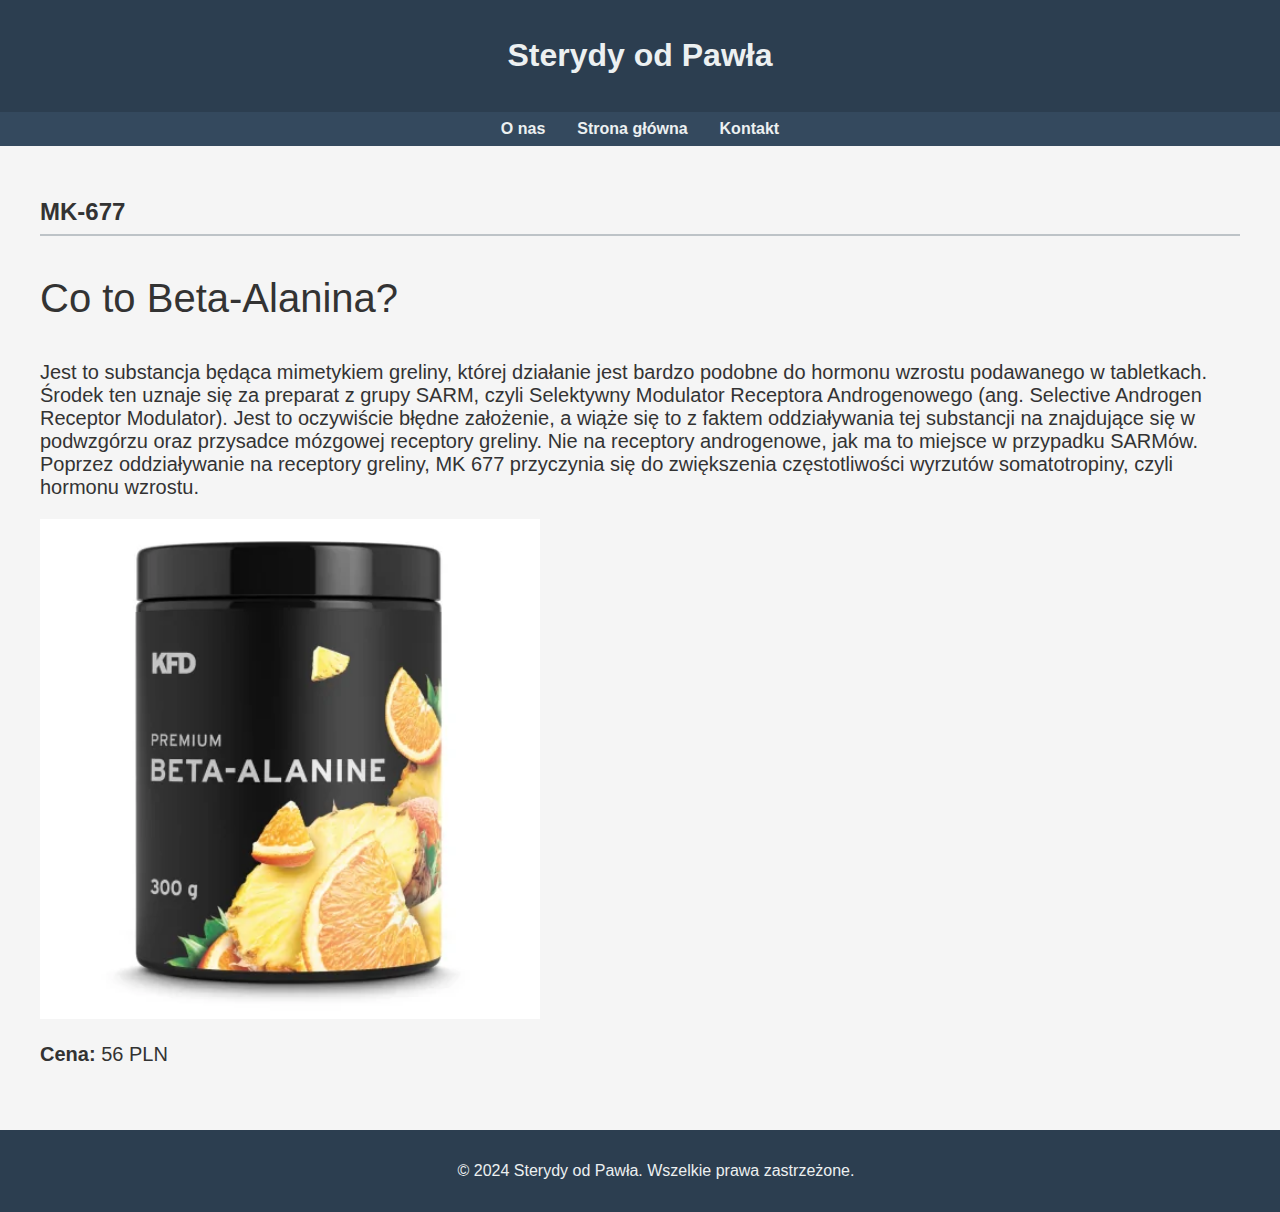
<file: beta.html>
<!DOCTYPE html>
<html lang="pl">
<head>
    <meta charset="UTF-8">
    <meta name="viewport" content="width=device-width, initial-scale=1.0">
    <title>Produkt 1 - Sterydy od Pawła</title>
    <link rel="stylesheet" href="styles.css">
</head>
<body>
    <header>
        <h1>Sterydy od Pawła</h1>
    </header>
    <nav>
        <ul>
            <li><a href="onas.html">O nas</a></li>
            <li><a href="index.html">Strona główna</a></li>
            <li><a href="kontak.html">Kontakt</a></li>
        </ul>
    </nav>
    <main>
        <section id="product-details">
            <h2>MK-677</h2>
            <p class="opis">Co to Beta-Alanina?</p>
            <p class="opiss">Jest to substancja będąca mimetykiem greliny, której działanie jest bardzo podobne do hormonu wzrostu podawanego w tabletkach. Środek ten uznaje się za preparat z grupy SARM, czyli Selektywny Modulator Receptora Androgenowego (ang. Selective Androgen Receptor Modulator). Jest to oczywiście błędne założenie, a wiąże się to z faktem oddziaływania tej substancji na znajdujące się w podwzgórzu oraz przysadce mózgowej receptory greliny.
             Nie na receptory androgenowe, jak ma to miejsce w przypadku SARMów. Poprzez oddziaływanie na receptory greliny, MK 677 przyczynia się do zwiększenia częstotliwości wyrzutów somatotropiny, czyli hormonu wzrostu.</p>
             <img src="beta.jpg" alt="Produkt 1" width="500px">
            
            <p class="ccc"><strong>Cena:</strong> 56 PLN</p>
        </section>
    </main>
    <footer>
        <p>&copy; 2024 Sterydy od Pawła. Wszelkie prawa zastrzeżone.</p>
    </footer>
</body>
</html>
</file>
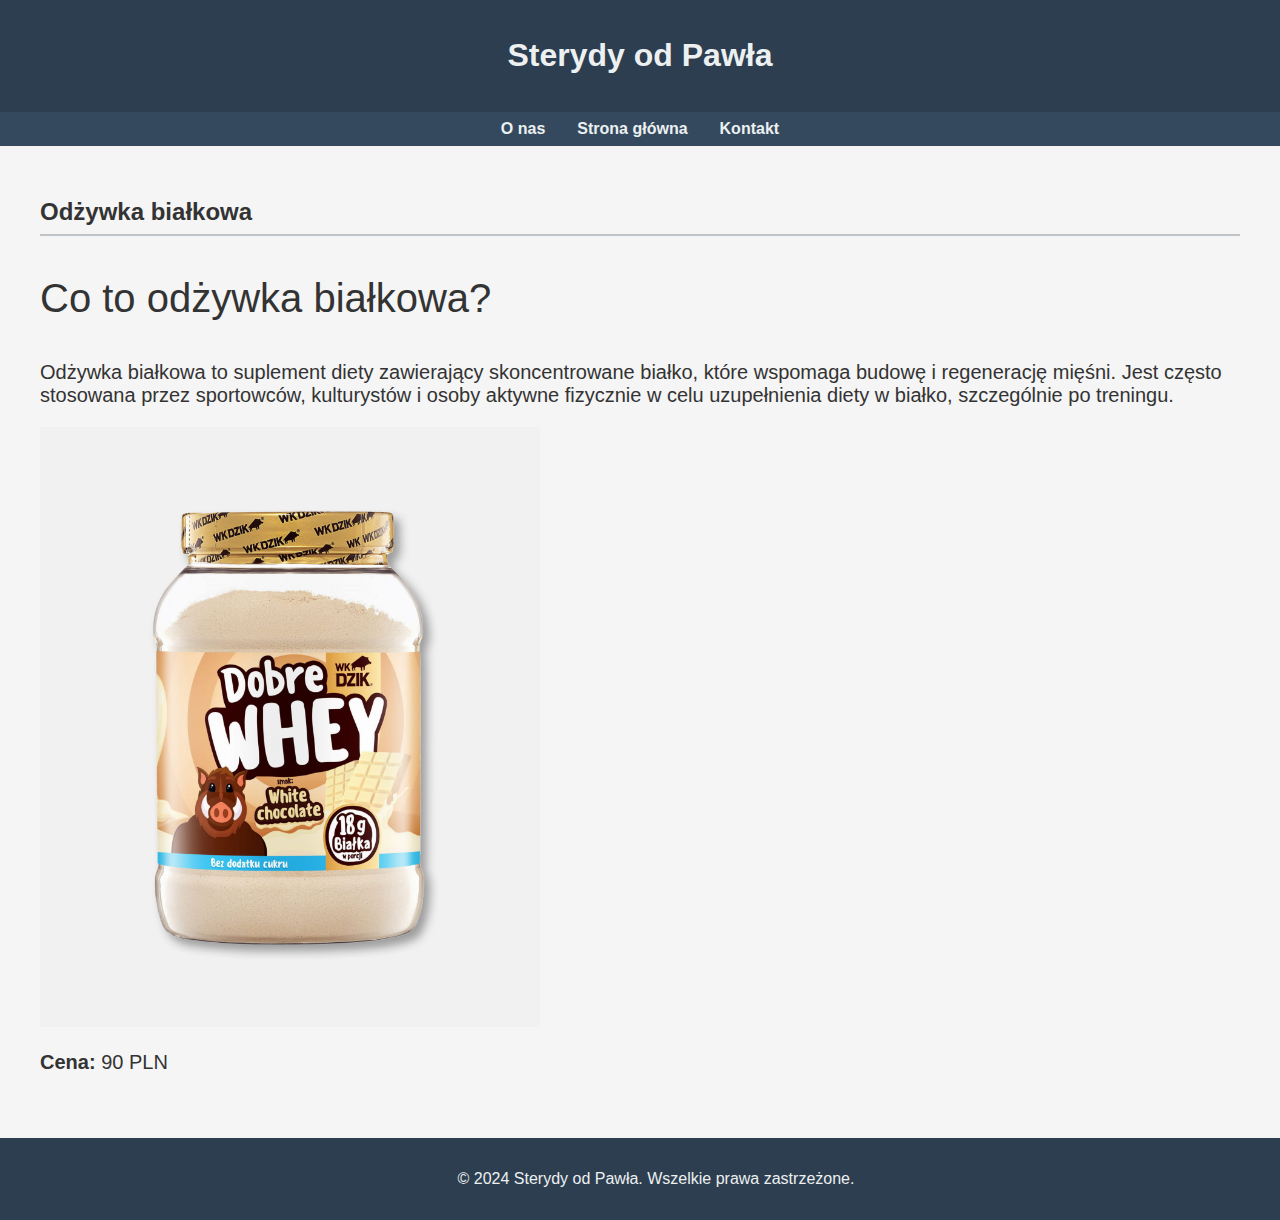
<file: bialko.html>
<!DOCTYPE html>
<html lang="pl">
<head>
    <meta charset="UTF-8">
    <meta name="viewport" content="width=device-width, initial-scale=1.0">
    <title>Produkt 1 - Sterydy od Pawła</title>
    <link rel="stylesheet" href="styles.css">
</head>
<body>
    <header>
        <h1>Sterydy od Pawła</h1>
    </header>
    <nav>
        <ul>
            <li><a href="onas.html">O nas</a></li>
            <li><a href="index.html">Strona główna</a></li>
            <li><a href="kontak.html">Kontakt</a></li>
        </ul>
    </nav>
    <main>
        <section id="product-details">
            <h2>Odżywka białkowa</h2>
            <p class="opis">Co to odżywka białkowa?</p>
            <p class="opiss">Odżywka białkowa to suplement diety zawierający skoncentrowane białko, które wspomaga budowę i regenerację mięśni. Jest często stosowana przez sportowców, kulturystów i osoby aktywne fizycznie w celu uzupełnienia diety w białko, szczególnie po treningu.
            </p>
             <img src="bialko-biala-czekolada.jpg" alt="Produkt 1" width="500px">
            
            <p class="ccc"><strong>Cena:</strong> 90 PLN</p>
        </section>
    </main>
    <footer>
        <p>&copy; 2024 Sterydy od Pawła. Wszelkie prawa zastrzeżone.</p>
    </footer>
</body>
</html>
</file>
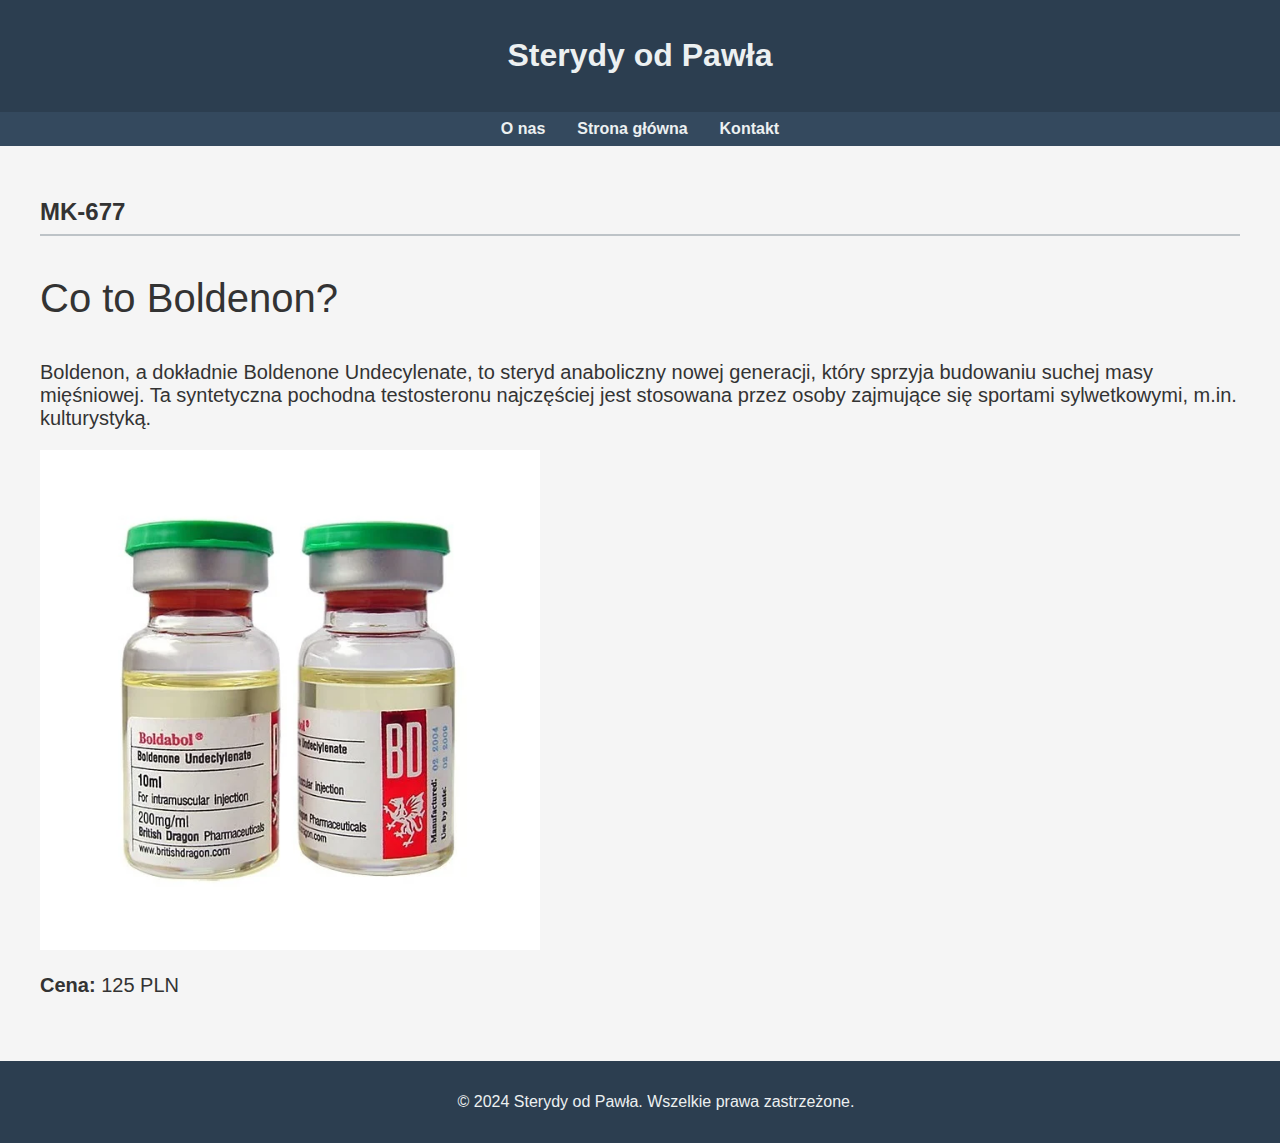
<file: bolde.html>
<!DOCTYPE html>
<html lang="pl">
<head>
    <meta charset="UTF-8">
    <meta name="viewport" content="width=device-width, initial-scale=1.0">
    <title>Produkt 1 - Sterydy od Pawła</title>
    <link rel="stylesheet" href="styles.css">
</head>
<body>
    <header>
        <h1>Sterydy od Pawła</h1>
    </header>
    <nav>
        <ul>
            <li><a href="onas.html">O nas</a></li>
            <li><a href="index.html">Strona główna</a></li>
            <li><a href="kontak.html">Kontakt</a></li>
        </ul>
    </nav>
    <main>
        <section id="product-details">
            <h2>MK-677</h2>
            <p class="opis">Co to Boldenon?</p>
            <p class="opiss">Boldenon, a dokładnie Boldenone Undecylenate, to steryd anaboliczny nowej generacji, który sprzyja budowaniu suchej masy mięśniowej. Ta syntetyczna pochodna testosteronu najczęściej jest stosowana przez osoby zajmujące się sportami sylwetkowymi, m.in. kulturystyką.</p>
             <img src="boldenon.webp" alt="Produkt 1" width="500px">
            
            <p class="ccc"><strong>Cena:</strong> 125 PLN</p>
        </section>
    </main>
    <footer>
        <p>&copy; 2024 Sterydy od Pawła. Wszelkie prawa zastrzeżone.</p>
    </footer>
</body>
</html>
</file>
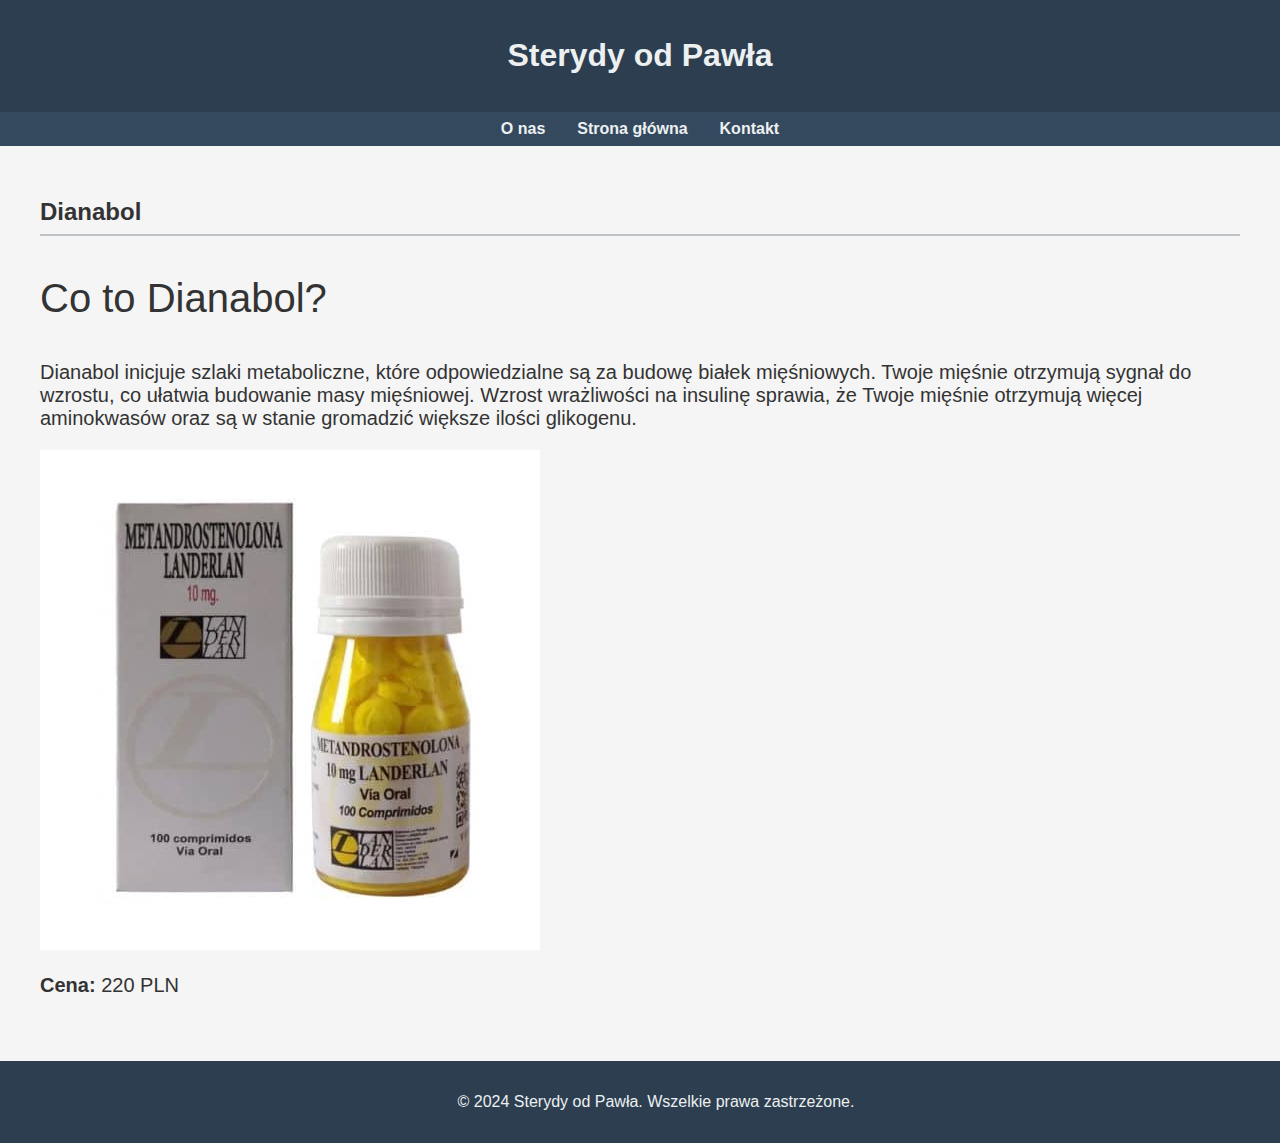
<file: dianabol.html>
<!DOCTYPE html>
<html lang="pl">
<head>
    <meta charset="UTF-8">
    <meta name="viewport" content="width=device-width, initial-scale=1.0">
    <title>Produkt 1 - Sterydy od Pawła</title>
    <link rel="stylesheet" href="styles.css">
</head>
<body>
    <header>
        <h1>Sterydy od Pawła</h1>
    </header>
    <nav>
        <ul>
            <li><a href="onas.html">O nas</a></li>
            <li><a href="index.html">Strona główna</a></li>
            <li><a href="kontak.html">Kontakt</a></li>
        </ul>
    </nav>
    <main>
        <section id="product-details">
            <h2>Dianabol</h2>
            <p class="opis">Co to Dianabol?</p>
            <p class="opiss">Dianabol inicjuje szlaki metaboliczne, które odpowiedzialne są za budowę białek mięśniowych. Twoje mięśnie otrzymują sygnał do wzrostu, co ułatwia budowanie masy mięśniowej. Wzrost wrażliwości na insulinę sprawia, że Twoje mięśnie otrzymują więcej aminokwasów oraz są w stanie gromadzić większe ilości glikogenu.</p>
             <img src="dianabol.jpg" alt="Produkt 1" width="500px">
            
            <p class="ccc"><strong>Cena:</strong> 220 PLN</p>
        </section>
    </main>
    <footer>
        <p>&copy; 2024 Sterydy od Pawła. Wszelkie prawa zastrzeżone.</p>
    </footer>
</body>
</html>
</file>
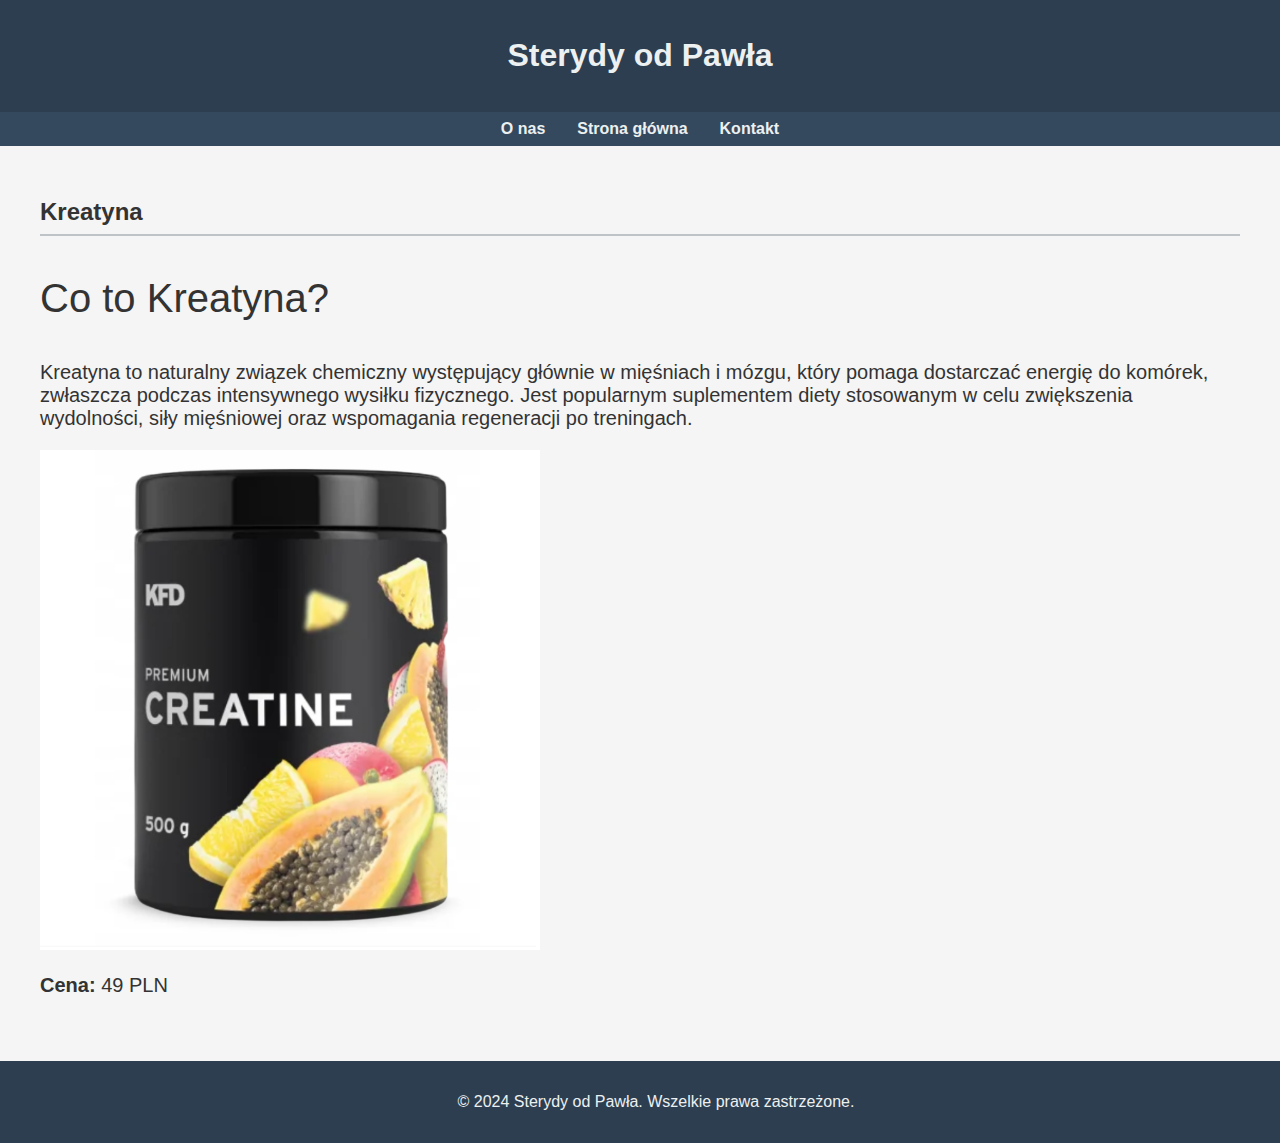
<file: kreatyna.html>
<!DOCTYPE html>
<html lang="pl">
<head>
    <meta charset="UTF-8">
    <meta name="viewport" content="width=device-width, initial-scale=1.0">
    <title>Produkt 1 - Sterydy od Pawła</title>
    <link rel="stylesheet" href="styles.css">
</head>
<body>
    <header>
        <h1>Sterydy od Pawła</h1>
    </header>
    <nav>
        <ul>
            <li><a href="onas.html">O nas</a></li>
            <li><a href="index.html">Strona główna</a></li>
            <li><a href="kontak.html">Kontakt</a></li>
        </ul>
    </nav>
    <main>
        <section id="product-details">
            <h2>Kreatyna
            </h2>
            <p class="opis">Co to Kreatyna?</p>
            <p class="opiss">
                Kreatyna to naturalny związek chemiczny występujący głównie w mięśniach i mózgu, który pomaga dostarczać energię do komórek, zwłaszcza 
                podczas intensywnego wysiłku fizycznego. Jest popularnym suplementem diety stosowanym w celu zwiększenia wydolności, siły mięśniowej oraz wspomagania regeneracji po treningach.</p>
             <img src="kreatyNA.jpg" alt="Produkt 1" width="500px">
            
            <p class="ccc"><strong>Cena:</strong> 49 PLN</p>
        </section>
    </main>
    <footer>
        <p>&copy; 2024 Sterydy od Pawła. Wszelkie prawa zastrzeżone.</p>
    </footer>
</body>
</html>
</file>
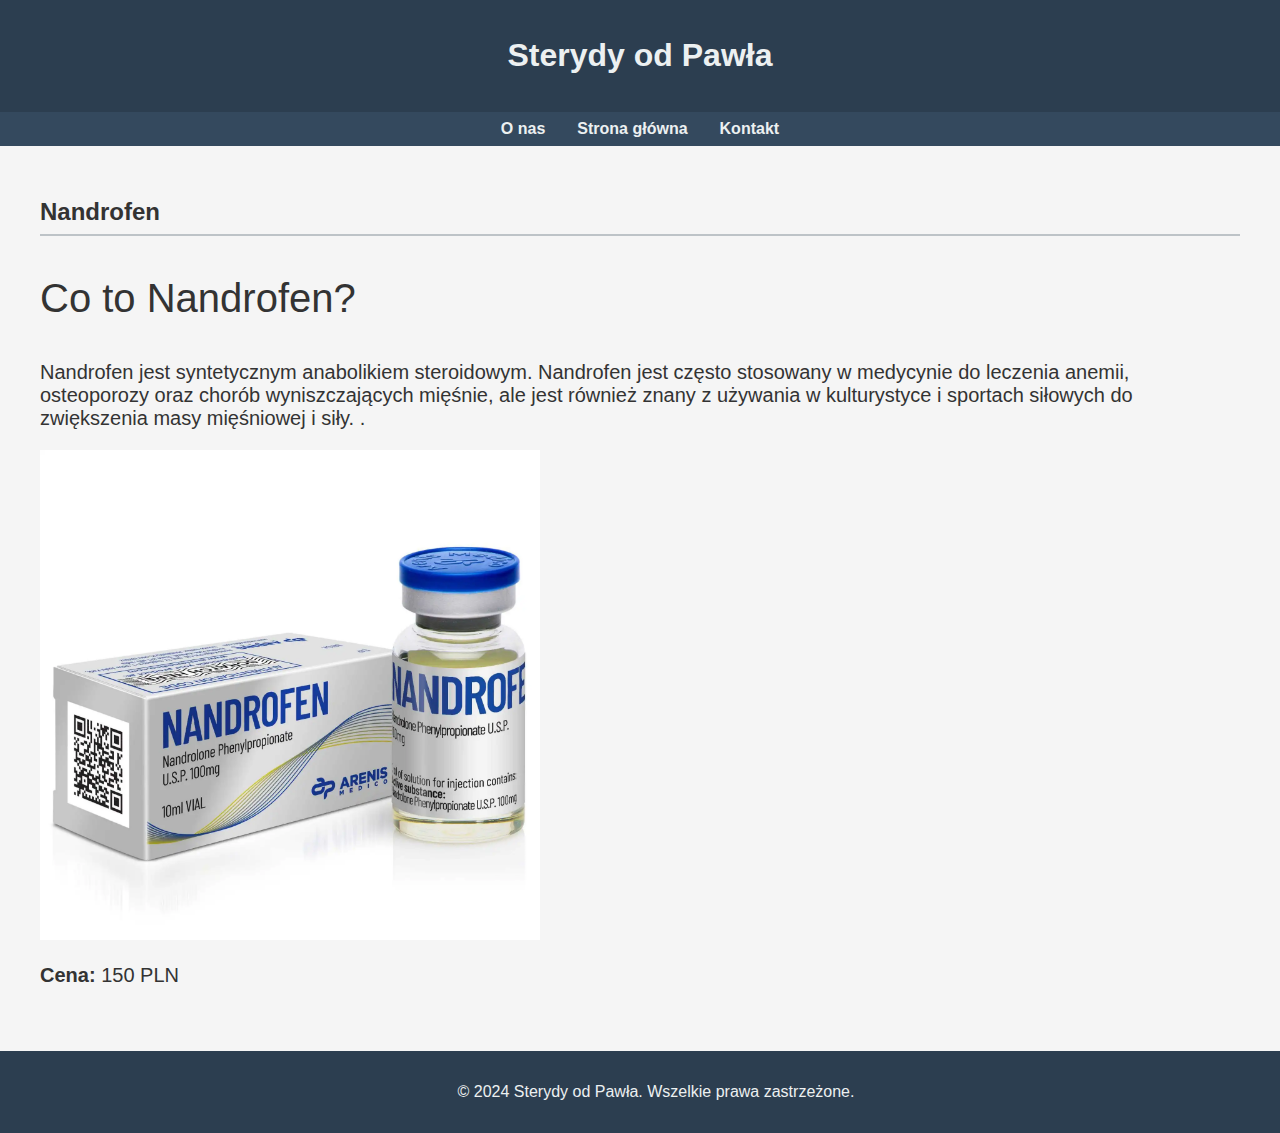
<file: nandro.html>
<!DOCTYPE html>
<html lang="pl">
<head>
    <meta charset="UTF-8">
    <meta name="viewport" content="width=device-width, initial-scale=1.0">
    <title>Produkt 1 - Sterydy od Pawła</title>
    <link rel="stylesheet" href="styles.css">
</head>
<body>
    <header>
        <h1>Sterydy od Pawła</h1>
    </header>
    <nav>
        <ul>
            <li><a href="onas.html">O nas</a></li>
            <li><a href="index.html">Strona główna</a></li>
            <li><a href="kontak.html">Kontakt</a></li>
        </ul>
    </nav>
    <main>
        <section id="product-details">
            <h2>Nandrofen</h2>
            <p class="opis">Co to Nandrofen?</p>
            <p class="opiss">Nandrofen jest syntetycznym anabolikiem steroidowym. Nandrofen
                 jest często stosowany w medycynie do leczenia anemii, osteoporozy oraz chorób wyniszczających mięśnie, ale jest również znany z
                 używania w kulturystyce i sportach siłowych do zwiększenia masy mięśniowej i siły. .</p>
             <img src="nandro.webp" alt="Produkt 1" width="500px">
            
            <p class="ccc"><strong>Cena:</strong> 150 PLN</p>
        </section>
    </main>
    <footer>
        <p>&copy; 2024 Sterydy od Pawła. Wszelkie prawa zastrzeżone.</p>
    </footer>
</body>
</html>
</file>
<file: styles.css>
body {
    font-family: 'Arial', sans-serif;
    color: #333;
    background-color: #f5f5f5;
    margin: 0;
    padding: 0;
}

header {
    background-color: #2c3e50;
    color: #ecf0f1;
    padding: 1rem;
    text-align: center;
}

nav {
    background-color: #34495e;
    padding: 0.5rem;
}

nav ul {
    list-style: none;
    margin: 0;
    padding: 0;
    display: flex;
    justify-content: center;
}

nav ul li {
    margin: 0 1rem;
}

nav ul li a {
    color: #ecf0f1;
    text-decoration: none;
    font-weight: bold;
}

main {
    padding: 2rem;
    max-width: 1200px;
    margin: 0 auto;
}

section {
    margin-bottom: 2rem;
}

section h2 {
    border-bottom: 2px solid #bdc3c7;
    padding-bottom: 0.5rem;
    margin-bottom: 1rem;
}

.product {
    background-color: #ecf0f1;
    padding: 1rem;
    margin-bottom: 1rem;
    border: 1px solid #bdc3c7;
    border-radius: 4px;
}

.product img {
    max-width: 150px;
    height: auto;
    display: block;
    margin: 0 auto;
}

.product-img {
    max-width: 150px;
    height: auto;
    display: block;
    margin: 0 auto 1rem;
}

footer {
    background-color: #2c3e50;
    color: #ecf0f1;
    text-align: center;
    padding: 1rem;
    position: relative;
    width: 100%;
    bottom: 0;
}
.opis{
    font-size: 40px;
}
.opiss{
    font-size: 20px;
}
.ccc{
    font-size: 20px;
}
</file>
